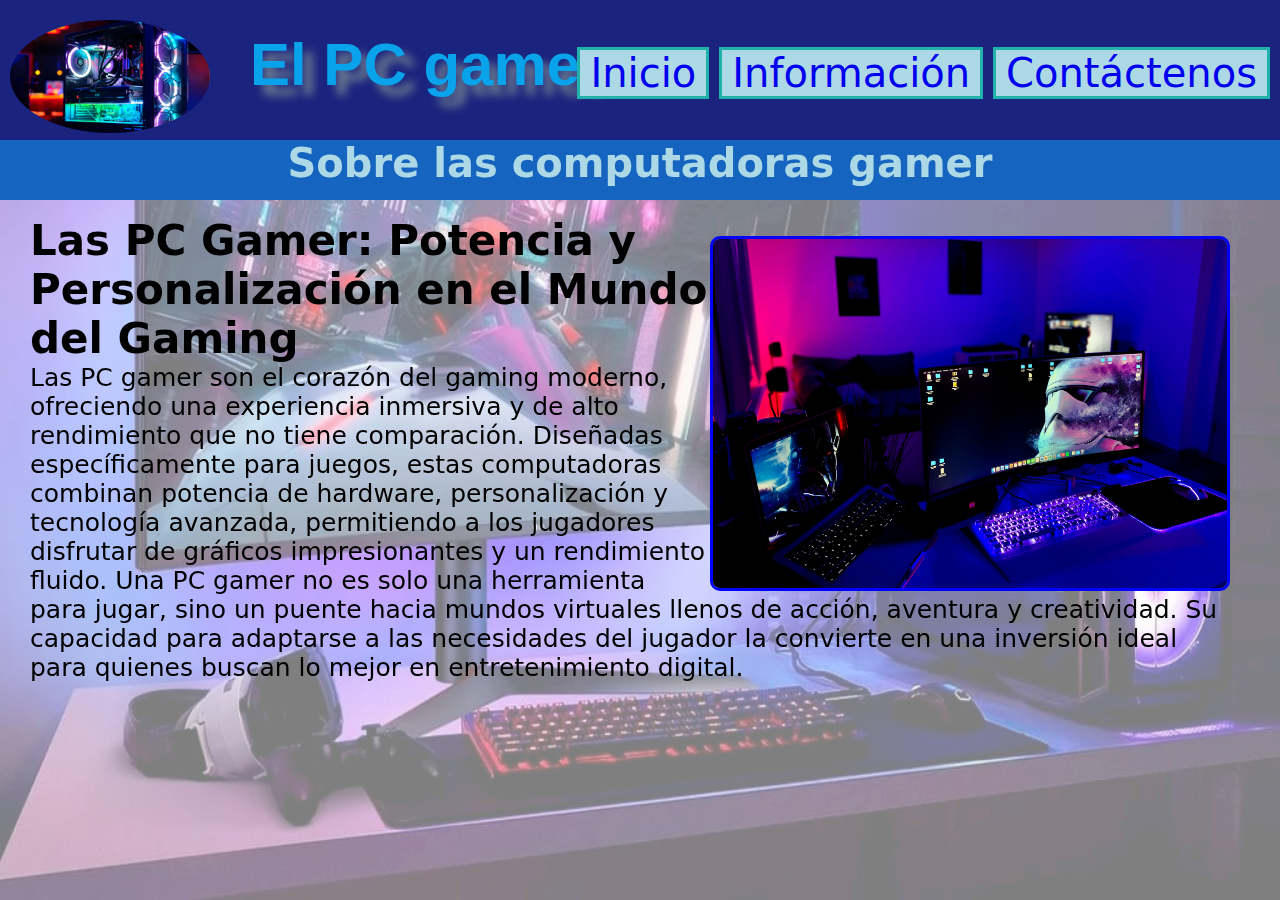
<file: Página individual/HTML/index.html>
<!DOCTYPE html>
<html lang="en">
<head>
    <meta charset="UTF-8">
    <meta name="viewport" content="width=device-width, initial-scale=1.0">
    <title>Inicio</title>
    <link rel="stylesheet" href="../CSS/estilo.css">
</head>
<body>
    <img id="fondo" src="../IMG/DWCF4LO2QRBQDGBPOGIIDS5M7M.jpg" alt="pailas">
<header>
    <img id="Gabinete" src="../IMG/280824-PC-gamer-getty.png" alt="Pailas">

    <h1 id="Titulo1">
        El PC gamer
    </h1>
    <nav>
        <ul id="lista1">
            <li><a href="index.html">Inicio</a></li>
            <li><a href="historia.html">Información</a></li>
            <li><a href="contacto.html">Contáctenos</a></li>
        </ul>
    </nav>

</header>

<header id="header2">
    <h4 id="Titulo2">
        Sobre las computadoras gamer
    </h4>
    <div id="algo" class="wrapper">
        <img src="../IMG/UGRPUCERCVBSJAN2HQ5ZQYI2QE.jpg" alt="pailas">
        <div class="text-box">
            <h2>
                Las PC Gamer: Potencia y Personalización en el Mundo del Gaming</h2>
            <p>
                Las PC gamer son el corazón del gaming moderno, ofreciendo una experiencia inmersiva y de alto rendimiento que no tiene comparación. Diseñadas específicamente para juegos, estas computadoras combinan potencia de hardware, personalización y tecnología avanzada, permitiendo a los jugadores disfrutar de gráficos impresionantes y un rendimiento fluido.
                Una PC gamer no es solo una herramienta para jugar, sino un puente hacia mundos virtuales llenos de acción, aventura y creatividad. Su capacidad para adaptarse a las necesidades del jugador la convierte en una inversión ideal para quienes buscan lo mejor en entretenimiento digital.
            </p>
        </div>
    </div>
</body>
</html>
</file>
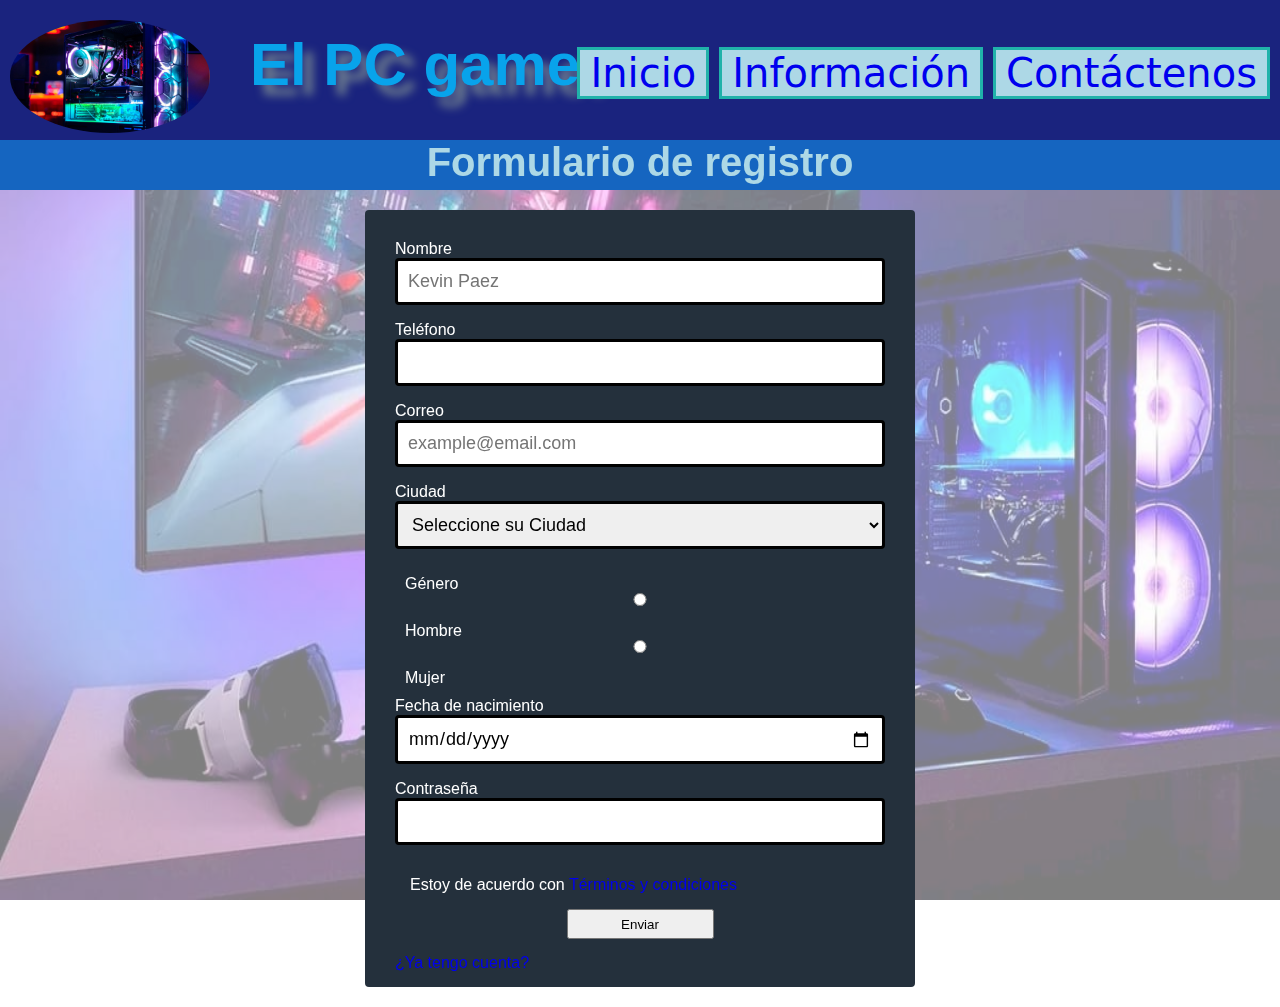
<file: Página individual/HTML/contacto.html>
<!DOCTYPE html>
<html lang="en">
<head>
    <meta charset="UTF-8">
    <meta name="viewport" content="width=device-width, initial-scale=1.0">
    <title>Contacto</title>
    <link rel="stylesheet" href="../CSS/estilo.css">
</head>
<body>
<header>
    <img id="fondo" src="../IMG/DWCF4LO2QRBQDGBPOGIIDS5M7M.jpg" alt="pailas">
    <img id="Gabinete" src="../IMG/280824-PC-gamer-getty.png" alt="Pailas">

    <h1 id="Titulo1">
        El PC gamer
    </h1>
    <nav>
        <ul id="lista1">
            <li><a href="index.html">Inicio</a></li>
            <li><a href="historia.html">Información</a></li>
            <li><a href="contacto.html">Contáctenos</a></li>
        </ul>
    </nav>
</header>
<header id="header3">
    <h4 id="titulo3">
        Formulario de registro
    </h4>
</header>
<form id="formulario" action="" method="get"> 

    <label for="nombre">Nombre</label>
    <input id="control" type="text" placeholder="Kevin Paez" name="nombre" required>

    <label for="tel">Teléfono</label>
    <input id="control" type="tel" name="Tel" required>

    <label for="email">Correo</label>
    <input id="control" type="email" placeholder="example@email.com" name="Email" required>

    <label for="city">Ciudad</label>
    <select id="control" name="city" required>
        <option value="">Seleccione su Ciudad</option>
        <option value="">Bogotá</option>
        <option value="">Cali</option>
        <option value="">Medellín</option>
    </select>
<div class="generos">
    <label  for="">Género</label>
    <input id="control" type="radio" name="genero" ><p>Hombre</p>
    <input id="control" type="radio" name="genero" ><p>Mujer</p>

</div>

    <label for="fecha">Fecha de nacimiento</label>
    <input id="control" type="date" name="fecha" id="" required>

    <label for="pass">Contraseña</label>
    <input id="control" type="password" name="pass" id="" required>

    <p class="coso">Estoy de acuerdo con <a href="#">Términos y condiciones</a></p>

    <button  class="enviar" type="submit">Enviar</button>

    <p class="coso2"><a href="#">¿Ya tengo cuenta?</a></p>
    
 </form>
</body>
</html>
</file>
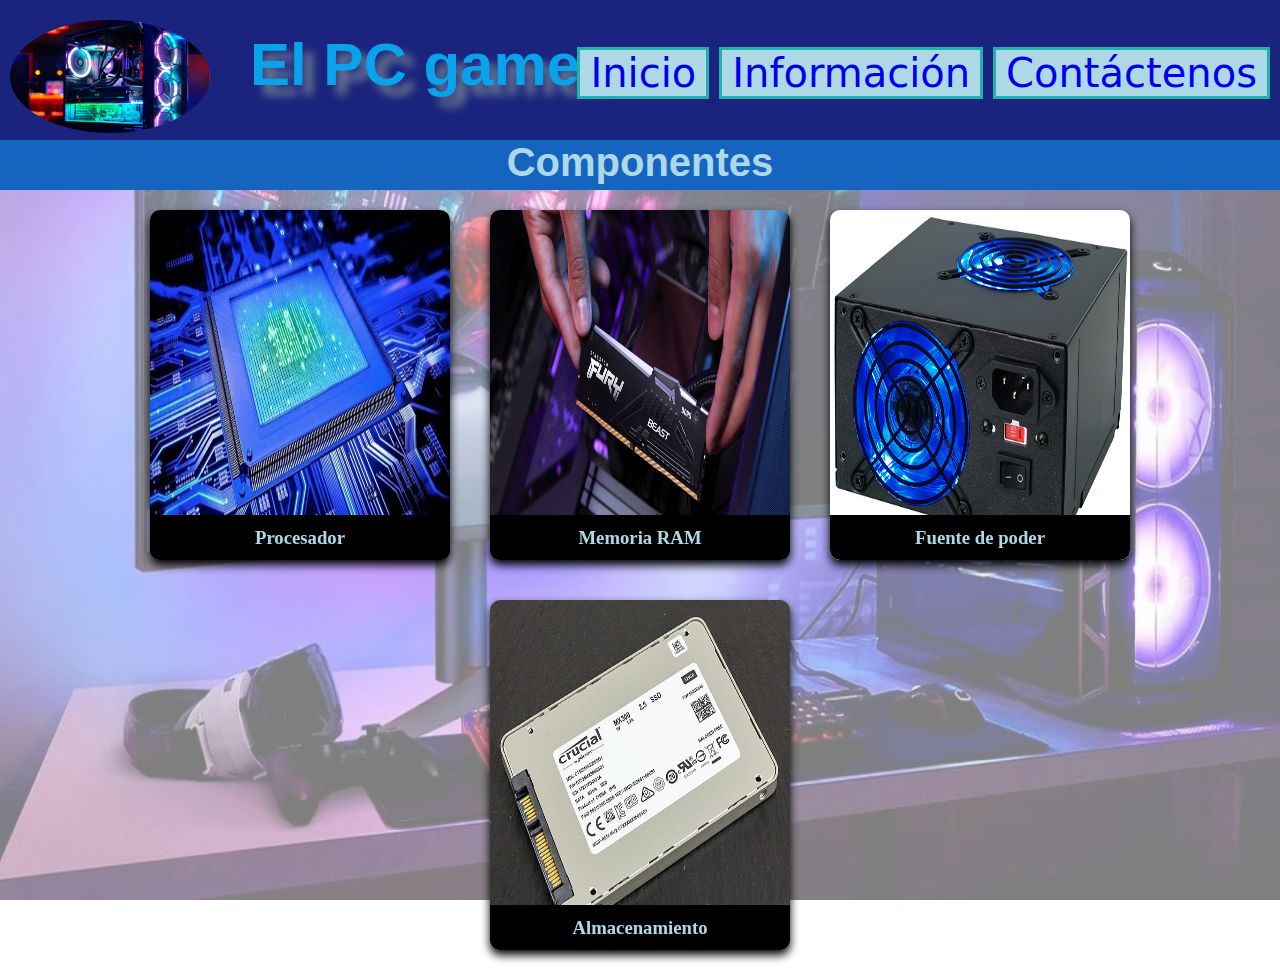
<file: Página individual/HTML/historia.html>
<!DOCTYPE html>
<html lang="en">
<head>
    <meta charset="UTF-8">
    <meta name="viewport" content="width=device-width, initial-scale=1.0">
    <title>Historia</title>
    <link rel="stylesheet" href="../CSS/estilo.css">
</head>
<body>
<header>
    <img id="fondo" src="../IMG/DWCF4LO2QRBQDGBPOGIIDS5M7M.jpg" alt="pailas">
    <img id="Gabinete" src="../IMG/280824-PC-gamer-getty.png" alt="Pailas">

    <h1 id="Titulo1">
        El PC gamer
    </h1>
    <nav>
        <ul id="lista1">
            <li><a href="index.html">Inicio</a></li>
            <li><a href="historia.html">Información</a></li>
            <li><a href="contacto.html">Contáctenos</a></li>
        </ul>
    </nav>
</header>

<header id="header3">
    <h4 id="titulo3">
        Componentes
    </h4>
</header>

<article>
    <section class="tarjetas">
        <div class="card">
            <div class="face front">
                <img src="../IMG/procesador.jpg" alt="pailas">
                <h3>Procesador</h3>
            </div>
            <div class="face back">
                <h3>Procesador</h3>
                <p>Es el cerebro de la computadora. Los procesadores de gama alta como los de Intel Core i7/i9 o AMD Ryzen 7/9 son ideales para gaming, ya que manejan múltiples tareas simultáneamente y aseguran un rendimiento estable.</p>
            <div class="link"></div>
            <a href="#">Procesador</a>
            </div>
        </div>
    
        <div class="card">
            <div class="face front">
                <img src="../IMG/ktc-opengraph-blog-gaming-the-ultimate-ram-guide-for-gamers.jpg" alt="pailas">
                <h3>Memoria RAM</h3>
            </div>
            <div class="face back">
                <h3>Memoria RAM</h3>
                <p>Para un rendimiento óptimo, se recomienda al menos 16 GB de RAM, aunque 32 GB ofrecen mayor fluidez en juegos exigentes y tareas multitarea.
                </p>
            <div class="link"></div>
            <a href="#">Memoria RAM</a>
            </div>
        </div>
    
        <div class="card">
            <div class="face front">
                <img src="../IMG/fuente de poder.png" alt="pailas">
                <h3>Fuente de poder</h3>
            </div>
            <div class="face back">
                <h3>Fuente de poder</h3>
                <p>Es uno de los componentes más importantes en una PC gamer, ya que se encarga de suministrar energía a todos los componentes del sistema. Una PSU de calidad no solo asegura un rendimiento estable, sino que también protege el hardware de picos de tensión y posibles fallos eléctricos.</p>
            <div class="link"></div>
            <a href="#">Fuente de poder</a>
            </div>
        </div>
    
        <div class="card">
            <div class="face front">
                <img src="../IMG/almacenamiento.jpg" alt="pailas">
                <h3>Almacenamiento</h3>
            </div>
            <div class="face back">
                <h3>Almacenamiento</h3>
                <p>Los discos SSD proporcionan velocidades de carga rápidas, reduciendo los tiempos de espera en los juegos. Los discos HDD siguen siendo útiles para almacenamiento masivo.</p>
            <div class="link"></div>
            <a href="#">Almacenamiento</a>
            </div>
        </div>
    </section>
</article>

</body>
</html>
</file>
<file: Página individual/CSS/estilo.css>
*{
    margin: 0;
    padding: 0;
    text-decoration: none;
    box-sizing: border-box;
}
header{
    background-color: #1a237e;
    width: 100%;
    height:140px;
}
#Gabinete{
    width: 200px;
    margin: 20px 0 0 10px;
    border-radius: 50%;
}
#Memoria{
    width: 600px;
    position: absolute;
    bottom: 420px;
    left: 12.5px;
    box-shadow: 15px 15px 10px;
}
#Titulo1{
    font-size: 60px;
    color: rgb(8, 163, 235);
    text-shadow: 10px 10px 10px slategray;
    position: absolute;
    top: 30px;
    left: 250px;
    font-family: 'Lucida Sans', 'Lucida Sans Regular', 'Lucida Grande', 'Lucida Sans Unicode', Geneva, Verdana, sans-serif;
}
#Titulo1:hover{
    transform: scale(1.1);
}
#Titulo2{
    font-size: 40px;
    color: lightblue;
    display: flex;
    justify-content: center;
    font-family: system-ui, -apple-system, BlinkMacSystemFont, 'Segoe UI', Roboto, Oxygen, Ubuntu, Cantarell, 'Open Sans', 'Helvetica Neue', sans-serif
}
li{
    display: inline;
    font-size: 40px;
    color: lightseagreen;
    padding-inline: 10px;
    border: solid;
    background-color: lightblue;
    font-family: system-ui, -apple-system, BlinkMacSystemFont, 'Segoe UI', Roboto, Oxygen, Ubuntu, Cantarell, 'Open Sans', 'Helvetica Neue', sans-serif
}
ul{
    display: flex;
    justify-content: right;
    padding: 10px;
    position: relative;
    bottom: 100px;
    gap: 10px;
}
#header2{
    background-color: #1565c0;
    width: 100%;
    height: 60px;
}
#algo{
body{
    display: flex;
    justify-content: center;
    align-items: center;
    min-height: 100vh;
}
img{
    max-width: 520px;
    float: right;
    border: 3px solid blue;
    border-radius: 10px;
    margin-right: 15px;
    margin-top: 50px;
    margin-right: 50px;
}
.wrapper{
    margin: 150px auto;
    width: 70%;
}
.text-box{
    color: black;
    font-family: system-ui, -apple-system, BlinkMacSystemFont, 'Segoe UI', Roboto, Oxygen, Ubuntu, Cantarell, 'Open Sans', 'Helvetica Neue', sans-serif;
    width: 1250px;
    padding: 30px;
}
.text-box h2{
    font-size: 42px;
}
.text-box p{
    font-size: 25px;
}}
#formulario{
    display: flex;
    flex-direction: column;
    width: 550px;
    background-color: #24303c;
    padding: 30px;
    margin: auto;
    margin-top: 20px;
    margin-bottom: 20px;
    border-radius: 4px;
    font-family: 'Lucida Sans', 'Lucida Sans Regular', 'Lucida Grande', 'Lucida Sans Unicode', Geneva, Verdana, sans-serif;
    color: white;
}
.enviar{
    display: flex;
    justify-content: center;
    align-items: center;
    align-content: center;
    height: 30px;
    margin-left: auto;
    margin-right: auto;
    width: 30%;
    


}
#header3{
    background-color: #1565c0;
    width: 100%;
    height: 50px;
}
#titulo3{
    font-size: 40px;
    color: lightblue;
    display: flex;
    justify-content: center;
    font-family: 'Lucida Sans', 'Lucida Sans Regular', 'Lucida Grande', 'Lucida Sans Unicode', Geneva, Verdana, sans-serif;
}
#control{
    width: 100%;
    padding: 10px;
    border-radius: 4px;
    margin-bottom: 16px;
    border: 3px solid black;
    font-family: 'Lucida Sans', 'Lucida Sans Regular', 'Lucida Grande', 'Lucida Sans Unicode', Geneva, Verdana, sans-serif;
    font-size: 18px;
}
#fondo{
    width: 100%;
    height: 100%;
    position: fixed;
    z-index: -1;
    opacity: 0.5;
}

.generos{
    display: flex;
    flex-direction: column;
    padding: 10px;

    
}

/* Inicio Tarjetas */

.tarjetas{
    display: flex;
    flex-wrap: wrap;
    align-items: center;
    justify-content: center;
    min-height: 100px;
}

.card{
    position: relative;
    width: 300px;
    height: 350px;
    margin: 20px;
}

.card .face{
    position: absolute;
    width: 100%;
    height: 100%;
    backface-visibility: hidden;
    border-radius: 10px;
    overflow: hidden;
    transition: 1.5s;
}

.card .front{
    transform: perspective(600px) rotateY(0deg);
    box-shadow: 0 5px 10px black;
}

.card .front img{
    position: absolute;
    width: 100%;
    height: 100%;
    object-fit: fill;
}

.card .front h3{
    position: absolute;
    bottom: 0px;
    width: 100%;
    height: 45px;
    line-height: 45px;
    color: lightblue;
    background: black;
    text-align: center;
}

.card .back{
    transform: perspective(600px) rotateY(180deg);
    background: rgb(13, 52, 170);
    padding: 15px;
    color: lightblue;
    display: flex;
    flex-direction: column;
    justify-content: space-between;
    text-align: center;
    box-shadow: 0 5px 10px black;
}

.card .back .line{
    border-top: solid 1px lightblue;
    height: 50px;
    line-height: 50px;
    color: aquamarine;
}

.card .back h3{
    font-size: 30px;
    margin-top: 20px;
    letter-spacing: 2px;
}

.card .back p{
    letter-spacing: 1px;
    text-align: justify;
}

.card:hover .front{
    transform: perspective(600px) rotateY(180deg);
}

.card:hover .back{
    transform: perspective(600px) rotateY(360deg);
}

/* Fin tarjetas */

.coso {
    padding: 15px;
}

.coso2{
    display: flex;
    position: relative;
    bottom: -15px;
}
</file>
